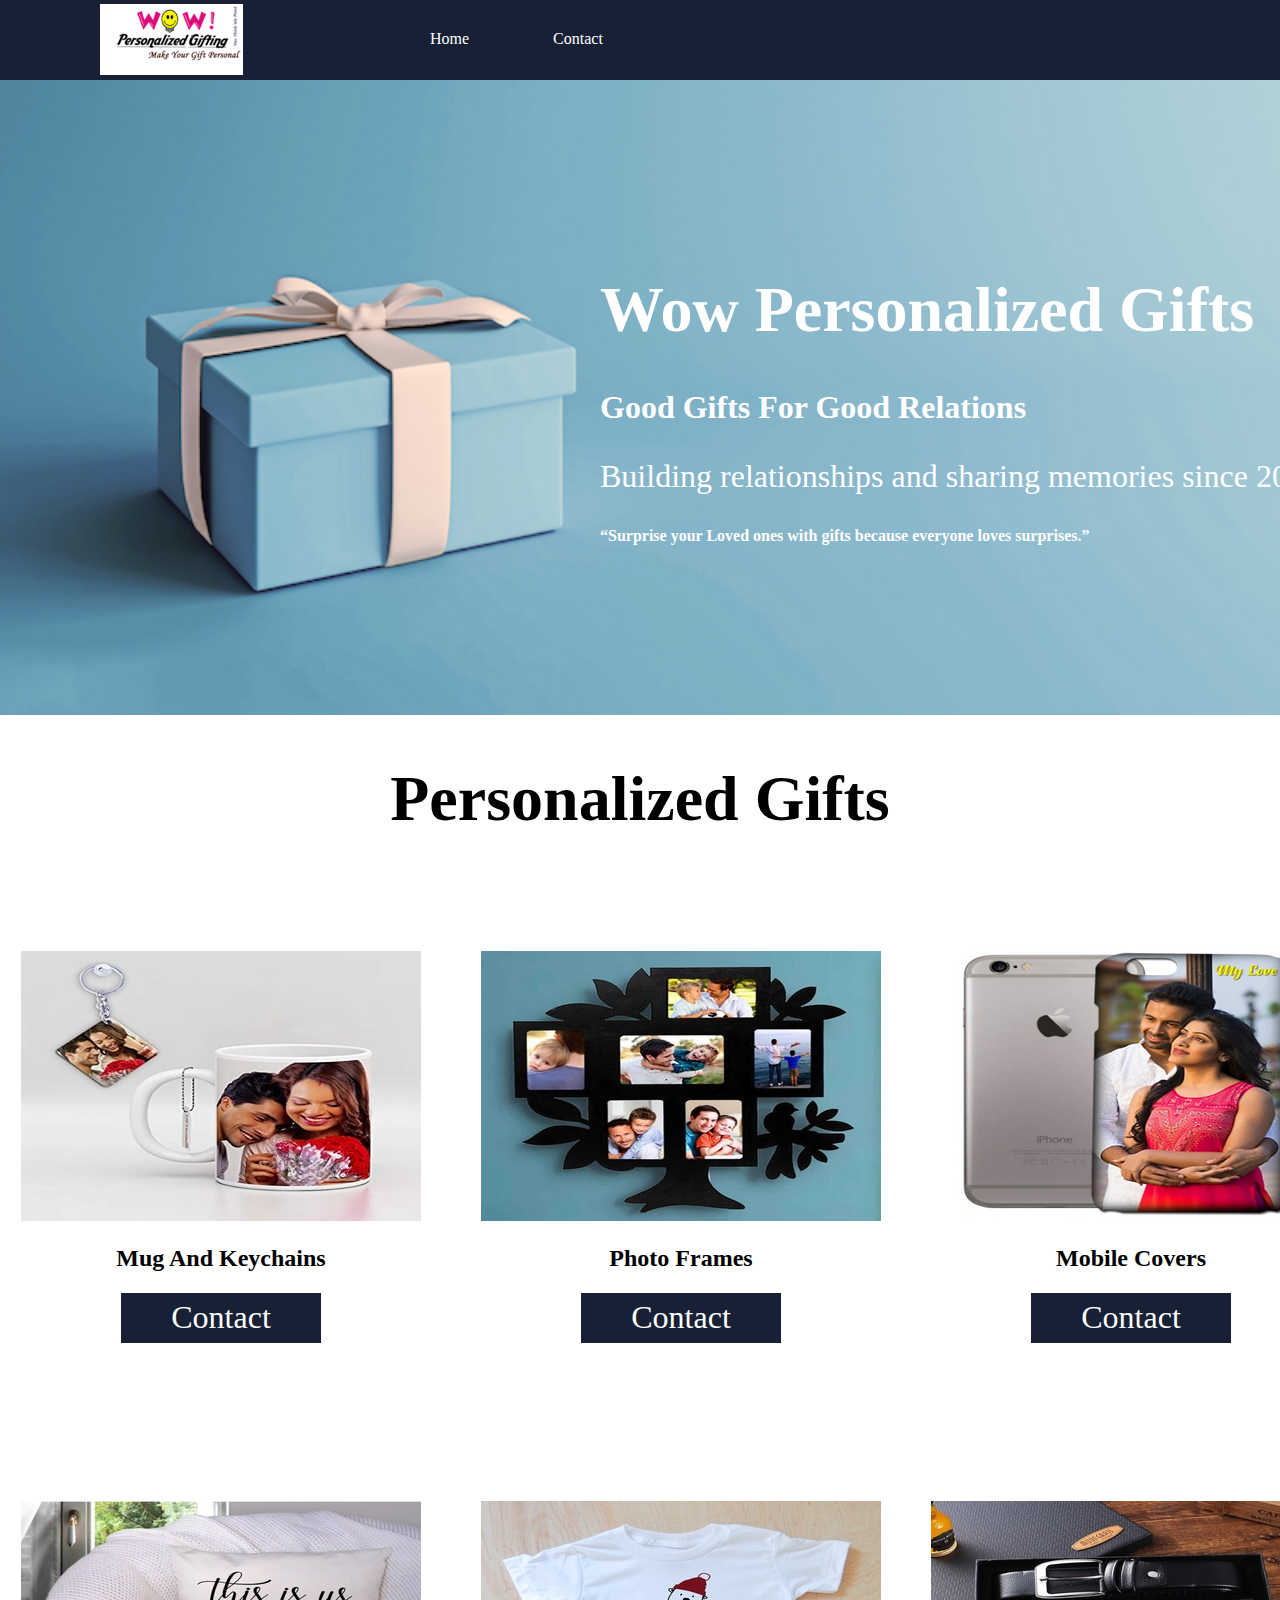
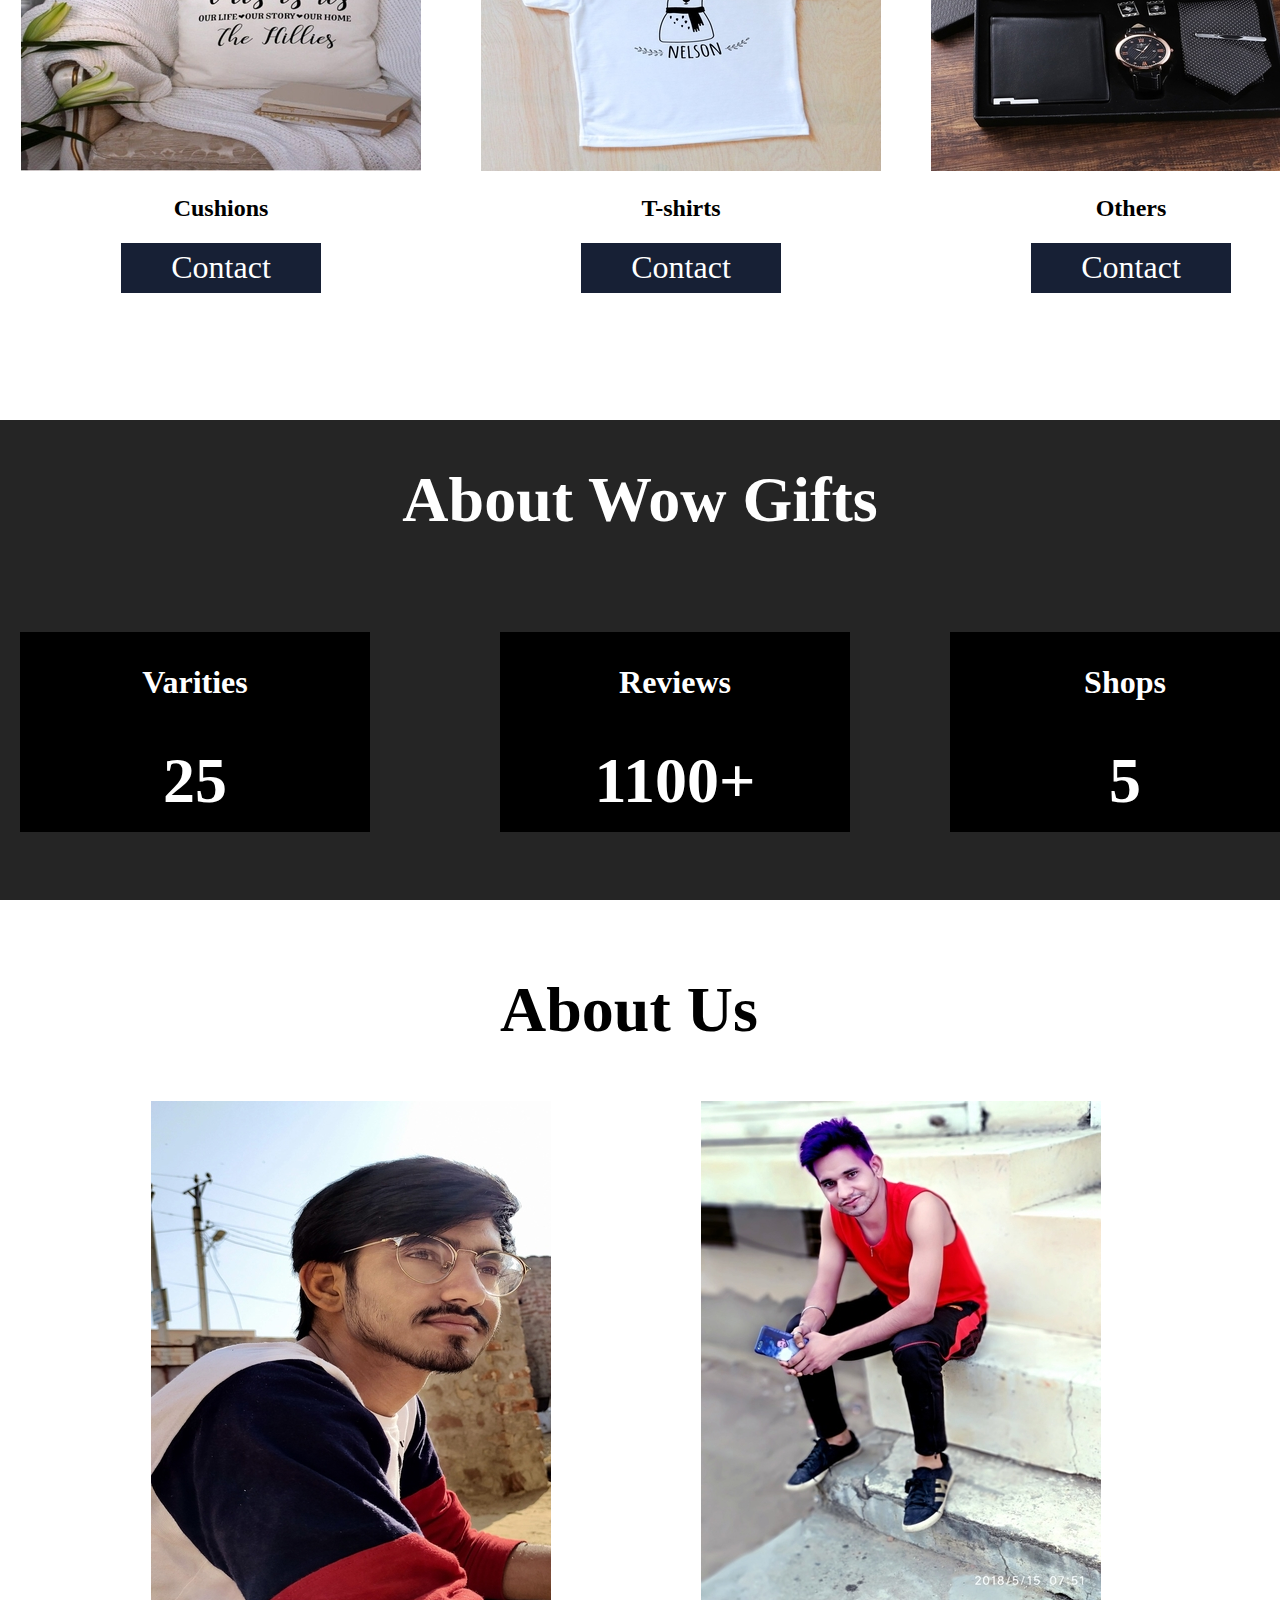
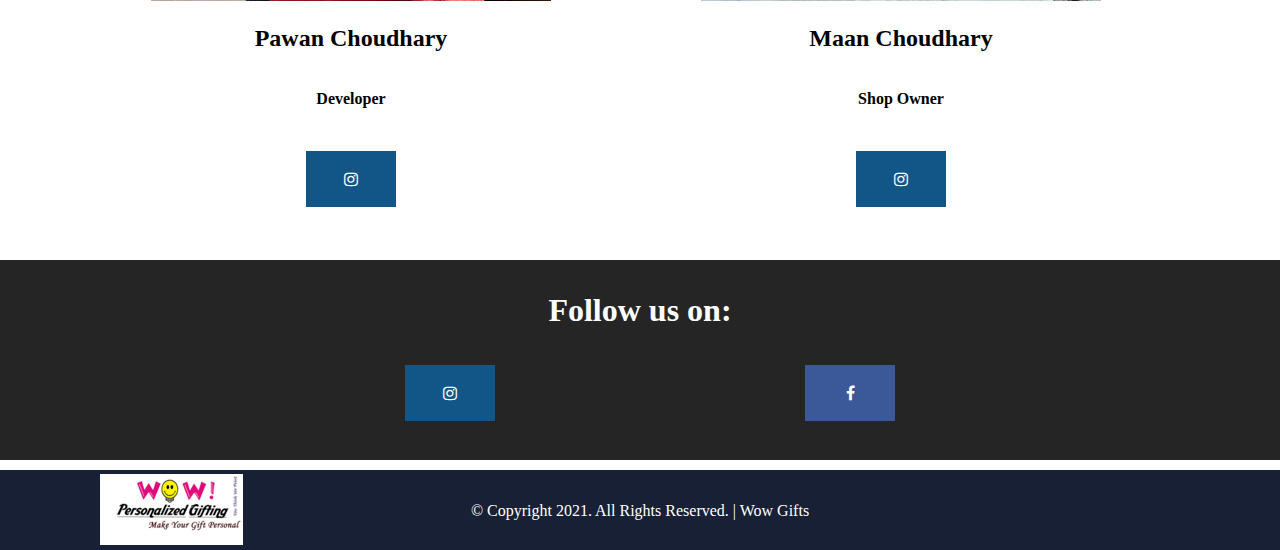
<file: index.html>
<!DOCTYPE html>
<html>
<head>
	<meta charset="utf-8">

	<title>Wow Gifts | Home</title>

    <link rel="stylesheet" type="text/css" href="global.css">
	<link rel="stylesheet" type="text/css" href="normalize.css">

	<link rel="stylesheet" type="text/css" href="main.css">
	<link rel="stylesheet" href="https://cdnjs.cloudflare.com/ajax/libs/font-awesome/4.7.0/css/font-awesome.min.css">


</head>

<body>

<header>
	<img id="logo" src="logo.png">
<nav>
	<a href="#">Home</a>
	<a href="contact.html">Contact</a>
</nav>
</header>
<section id="slideshow">
	
<section id="content">
	
<h1>Wow Personalized Gifts</h1>

<h3>Good Gifts For Good Relations</h3>

<p>Building relationships and sharing memories since 2014.</p>

<h4><q>Surprise your Loved ones with gifts because everyone loves surprises.</q></h4>

</section>

<img id="slide" src="background.jpg">

</section>

<section id="courses">

	<center><h1>Personalized Gifts</h1></center>

	<div class="course">
		
		<img src="mug.jpg" alt="Mug">

		<center><h2>Mug And Keychains</h2></center>

		<center><form action="contact.html"><button>Contact</button></form></center>

	</div>
	<div class="course2">
		
		<img src="photoframe.jpg" alt="Photo frame">

		<center><h2>Photo Frames</h2></center>

		<center><form action="contact.html"><button>Contact</button></form></center>
		
	</div>
	<div class="course3">
		
		<img src="mobile_case.jpg" alt="Mobile Cover">
		<center><h2>Mobile Covers</h2></center>
		<center><form action="contact.html"><button>Contact</button></form></center>
	</div>

	<div class="course4">
		
		<img src="cushion.jpg" alt="Cushions">
		<center><h2>Cushions</h2></center>
		<center><form action="contact.html"><button>Contact</button></form></center>
	</div>
	
	<div class="course5">
		
		<img src="tshirt.jpg" alt="tshirt">
		<center><h2>T-shirts</h2></center>
		<center><form action="contact.html"><button>Contact</button></form></center>
	</div>

	<div class="course6">
		
		<img src="others.jpg" alt="others">
		<center><h2>Others</h2>
		<center><form action="contact.html"><button>Contact</button></form></center>
	</div>
	
</section>
<section id="about">
	<div class="about">
		<h1>About Wow Gifts</h1>

	</div>
	<div class="students">
		<h3>Varities</h3>
		<h1>25</h1>

	</div>
	<div class="reviews">
		<h3>Reviews</h3>
		<h1>1100+</h1>

	</div>
	<div class="courses">
		<h3>Shops</h3>
		<h1>5</h1>
	</div>


</section>

<section id="learntech">
	<div><h1 class="h1lt">About Us</h1></div>

     <div class="learntechnow">
     	<img src="pawan.jpg" alt="learn tech now">
     	<center><h2>Pawan Choudhary</h2></center>
     	<center><h6>Developer</h6></center>
     	<center><a href="https://www.instagram.com/air_particle/" class="fa fa-instagram"></a></center>
     </div>
     <div class="learntechpodcast">
			
			<img src="hanu.jpg">

			<center><h2>Maan Choudhary</h2></center>

			<center><h6>Shop Owner</h6></center>

			<center><a href="https://www.instagram.com/mr.___maan/" class="fa fa-instagram"></a></center>

		</div>
		
</section>
<section id="links">
	<div class="request">
        <h3>Follow us on:</h3>
			<div class="insta"><a href="https://www.instagram.com/wowpersonalized/" class="fa fa-instagram"></a></div>
		<div class="fb"><a href="https://www.facebook.com/wowpersonalizedgifts" class="fa fa-facebook"></a></div>
    </div>
</section>

<footer>
	
	<img id="logos" src="logo.png" alt="logo">
		<p id="footer"> © Copyright 2021. All Rights Reserved. | Wow Gifts</p>
</footer>


</body>
</html>
</file>
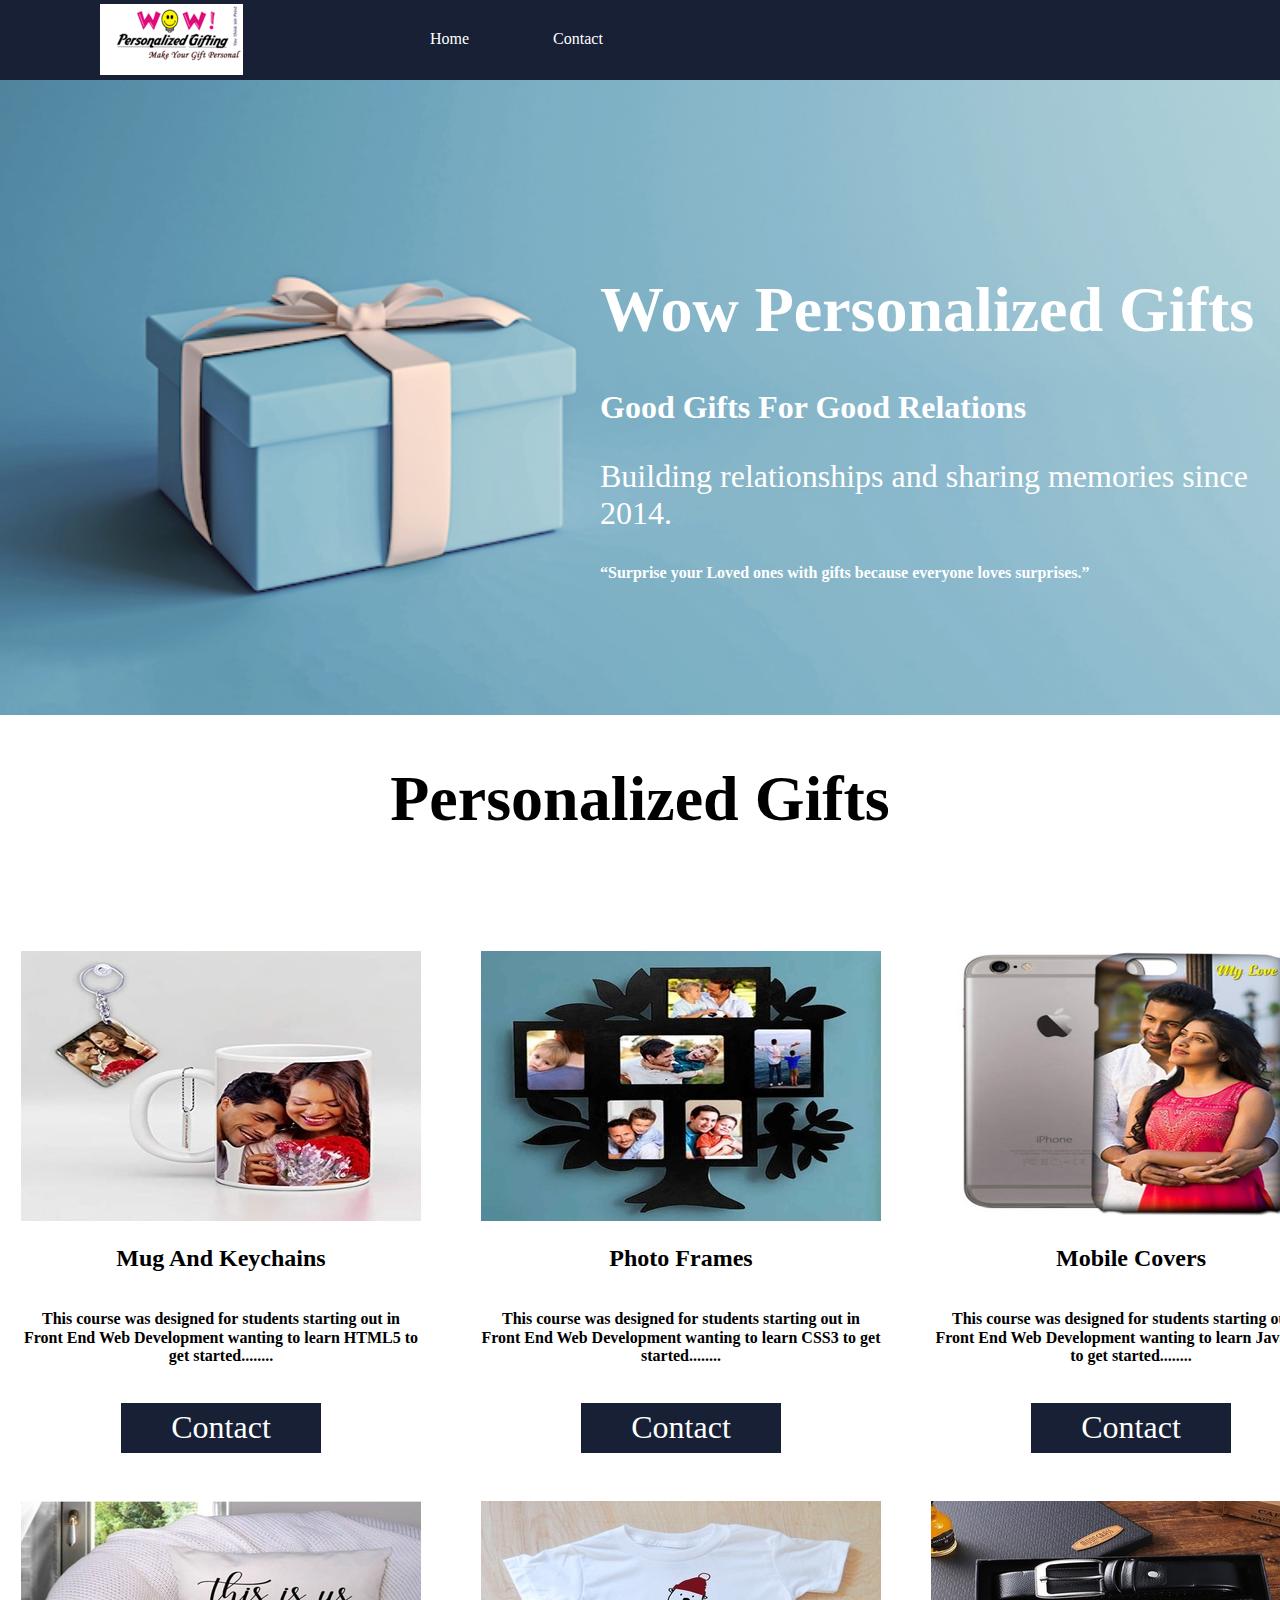
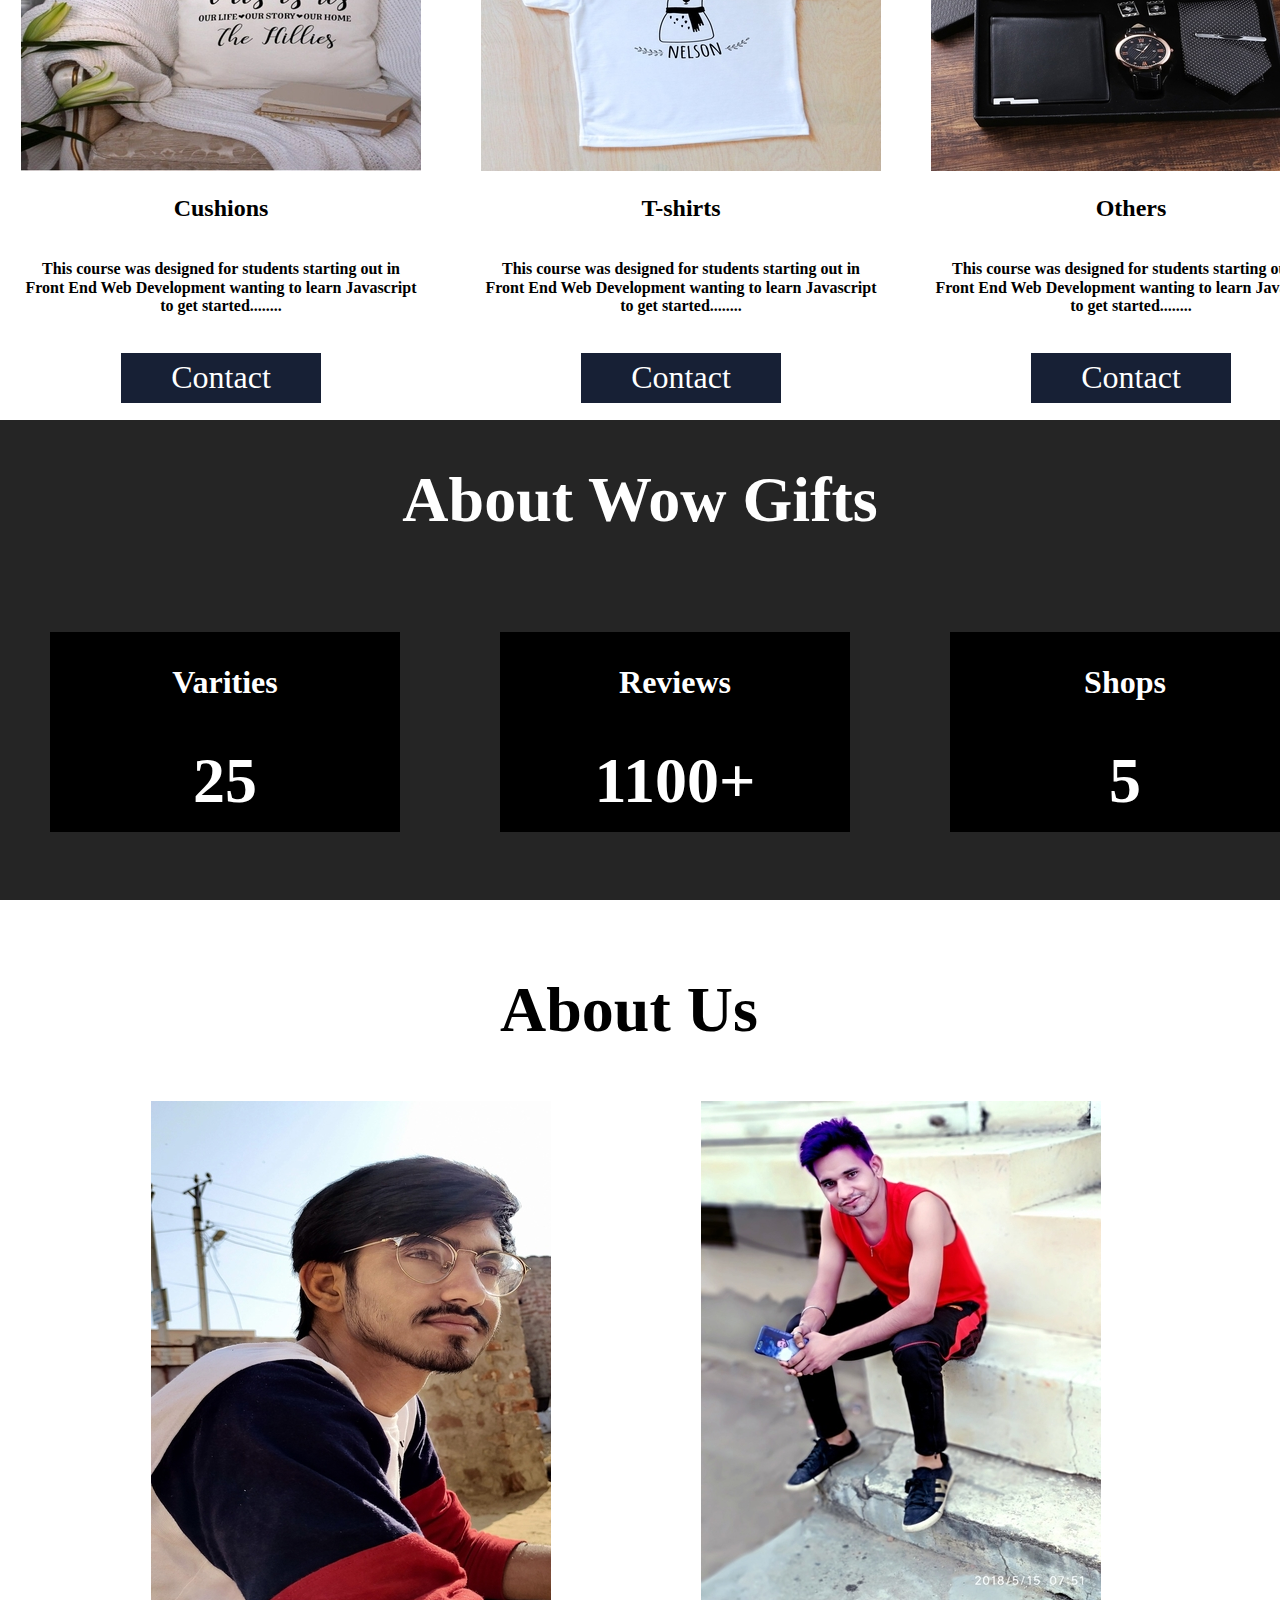
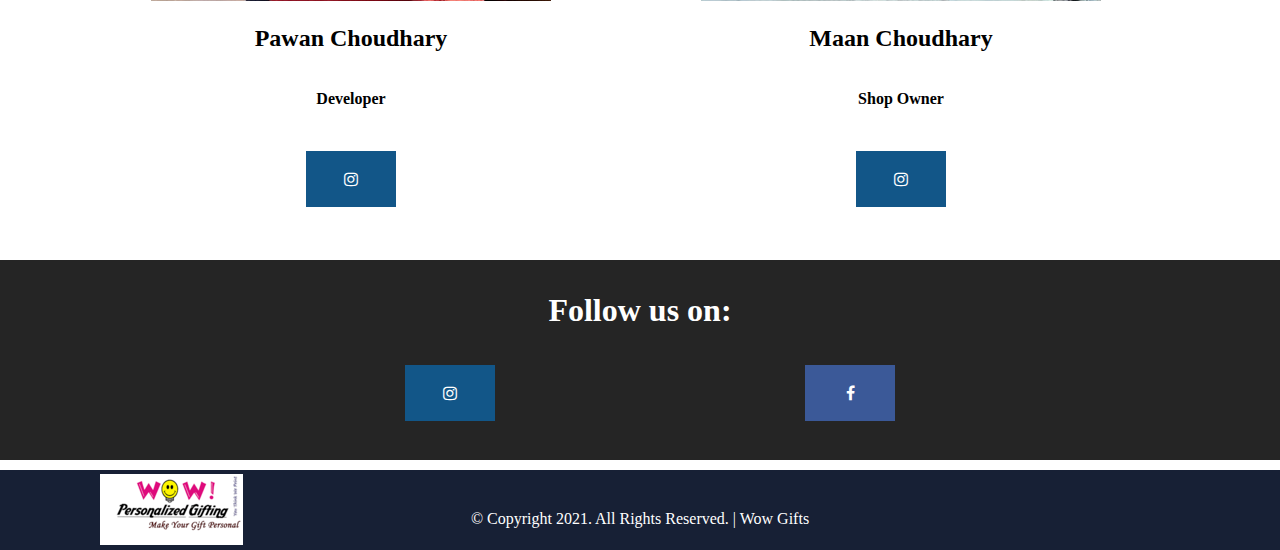
<file: 01. Starter Files/index.html>
<!DOCTYPE html>
<html>
<head>
	<meta charset="utf-8">

	<title>Wow Gifts | Home</title>

	<link rel="stylesheet" type="text/css" href="css/normalize.css">

	<link rel="stylesheet" type="text/css" href="css/main.css">
	<link rel="stylesheet" href="https://cdnjs.cloudflare.com/ajax/libs/font-awesome/4.7.0/css/font-awesome.min.css">


</head>

<body>

<header>
	<img id="logo" src="img/logo.png">
<nav>
	<a href="#">Home</a>
	<a href="contact.html">Contact</a>
</nav>
</header>
<section id="slideshow">
	
<section id="content">
	
<h1>Wow Personalized Gifts</h1>

<h3>Good Gifts For Good Relations</h3>

<p>Building relationships and sharing memories since 2014.</p>

<h4><q>Surprise your Loved ones with gifts because everyone loves surprises.</q></h4>

</section>

<img id="slide" src="img/background.jpg">

</section>

<section id="courses">

	<center><h1>Personalized Gifts</h1></center>

	<div class="course">
		
		<img src="img/mug.jpg" alt="Mug">

		<center><h2>Mug And Keychains</h2></center>

		<center><h6>This course was designed for students starting out in Front End Web Development wanting to learn HTML5 to get started........</h6></center>

		<center><form action="contact.html"><button>Contact</button></form></center>

	</div>
	<div class="course2">
		
		<img src="img/photoframe.jpg" alt="Photo frame">

		<center><h2>Photo Frames</h2></center>

		<center><h6>This course was designed for students starting out in Front End Web Development wanting to learn CSS3 to get started........</h6></center>

		<center><form action="contact.html"><button>Contact</button></form></center>
		
	</div>
	<div class="course3">
		
		<img src="img/mobile_case.jpg" alt="Mobile Cover">
		<center><h2>Mobile Covers</h2></center><center><h6>This course was designed for students starting out in Front End Web Development wanting to learn Javascript to get started........</h6></center>
		<center><form action="contact.html"><button>Contact</button></form></center>
	</div>

	<div class="course4">
		
		<img src="img/cushion.jpg" alt="Cushions">
		<center><h2>Cushions</h2></center><center><h6>This course was designed for students starting out in Front End Web Development wanting to learn Javascript to get started........</h6></center>
		<center><form action="contact.html"><button>Contact</button></form></center>
	</div>
	
	<div class="course5">
		
		<img src="img/tshirt.jpg" alt="tshirt">
		<center><h2>T-shirts</h2></center><center><h6>This course was designed for students starting out in Front End Web Development wanting to learn Javascript to get started........</h6></center>
		<center><form action="contact.html"><button>Contact</button></form></center>
	</div>

	<div class="course6">
		
		<img src="img/others.jpg" alt="others">
		<center><h2>Others</h2></center><center><h6>This course was designed for students starting out in Front End Web Development wanting to learn Javascript to get started........</h6></center>
		<center><form action="contact.html"><button>Contact</button></form></center>
	</div>
	
</section>
<section id="about">
	<div class="about">
		<h1>About Wow Gifts</h1>

	</div>
	<div class="students">
		<h3>Varities</h3>
		<h1>25</h1>

	</div>
	<div class="reviews">
		<h3>Reviews</h3>
		<h1>1100+</h1>

	</div>
	<div class="courses">
		<h3>Shops</h3>
		<h1>5</h1>
	</div>


</section>

<section id="learntech">
	<div><h1 class="h1lt">About Us</h1></div>

     <div class="learntechnow">
     	<img src="img/pawan.jpg" alt="learn tech now">
     	<center><h2>Pawan Choudhary</h2></center>
     	<center><h6>Developer</h6></center>
     	<center><a href="https://www.instagram.com/air_particle/" class="fa fa-instagram"></a></center>
     </div>
     <div class="learntechpodcast">
			
			<img src="img/hanu.jpg">

			<center><h2>Maan Choudhary</h2></center>

			<center><h6>Shop Owner</h6></center>

			<center><a href="https://www.instagram.com/mr.___maan/" class="fa fa-instagram"></a></center>

		</div>
		
</section>
<section id="links">
	<div class="request">
        <h3>Follow us on:</h3>
			<div class="insta"><a href="https://www.instagram.com/wowpersonalized/" class="fa fa-instagram"></a></div>
		<div class="fb"><a href="https://www.facebook.com/wowpersonalizedgifts" class="fa fa-facebook"></a></div>
    </div>
</section>

<footer>
	
	<img id="logo" src="img/logo.png" alt="logo">
		<p id="footer"> © Copyright 2021. All Rights Reserved. | Wow Gifts</p>
</footer>


</body>
</html>
</file>
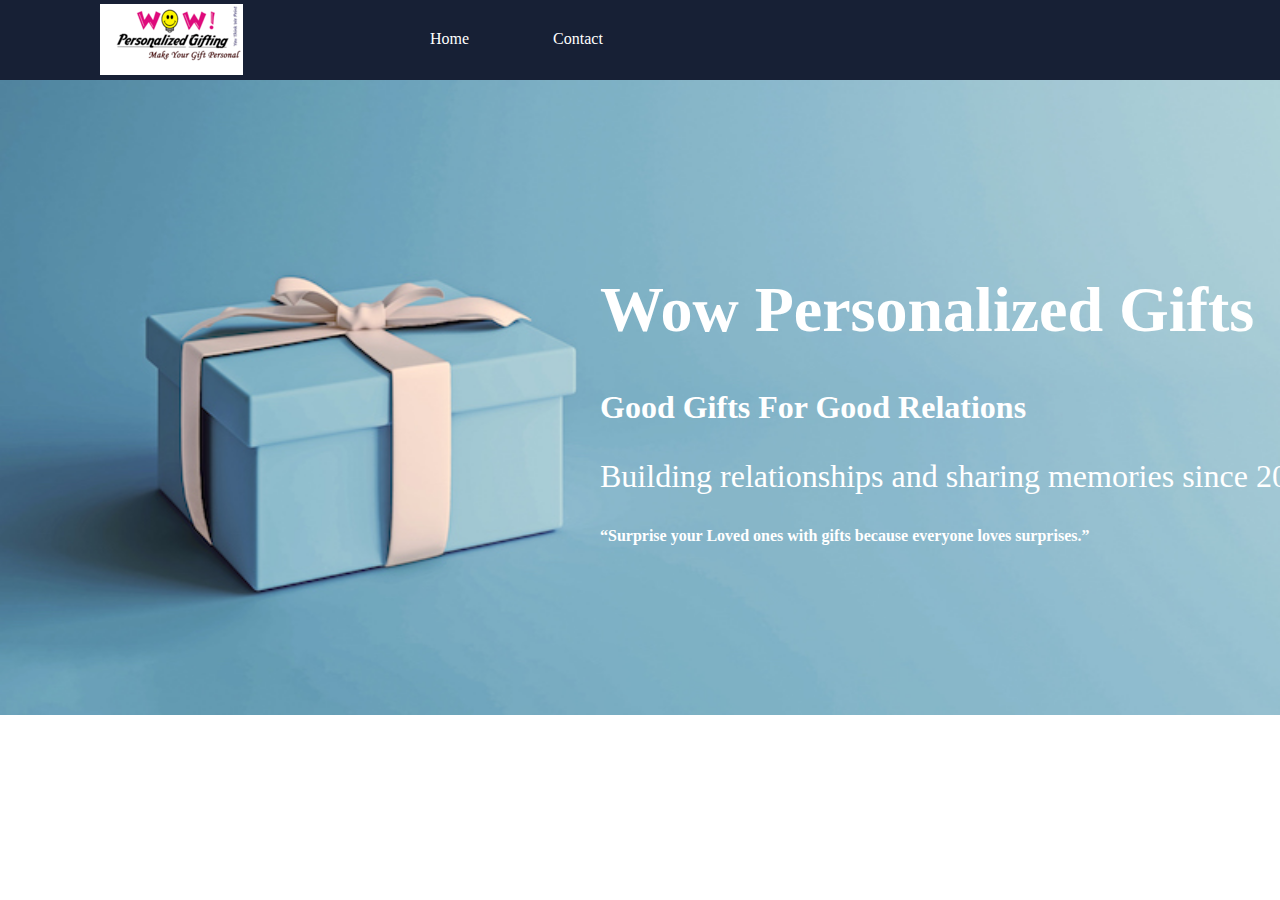
<file: contact.html>
<!DOCTYPE html>
<html>
<head>
	<meta charset="utf-8">
	<title>Wow Gifts | Contact</title>
	<link rel="stylesheet" type="text/css" href="normalize.css">

	<link rel="stylesheet" type="text/css" href="main.css">
</head>
<body>
	<header>
	<img id="logo" src="logo.png">
<nav>
	<a href="#">Home</a>
	<a href="#">Contact</a>
</nav>
</header>
<section id="slideshow">
	
<section id="content">
	
<h1>Wow Personalized Gifts</h1>

<h3>Good Gifts For Good Relations</h3>

<p>Building relationships and sharing memories since 2014.</p>

<h4><q>Surprise your Loved ones with gifts because everyone loves surprises.</q></h4>

</section>

<img id="slide" src="background.jpg">

</section>

</body>
</html>
</file>
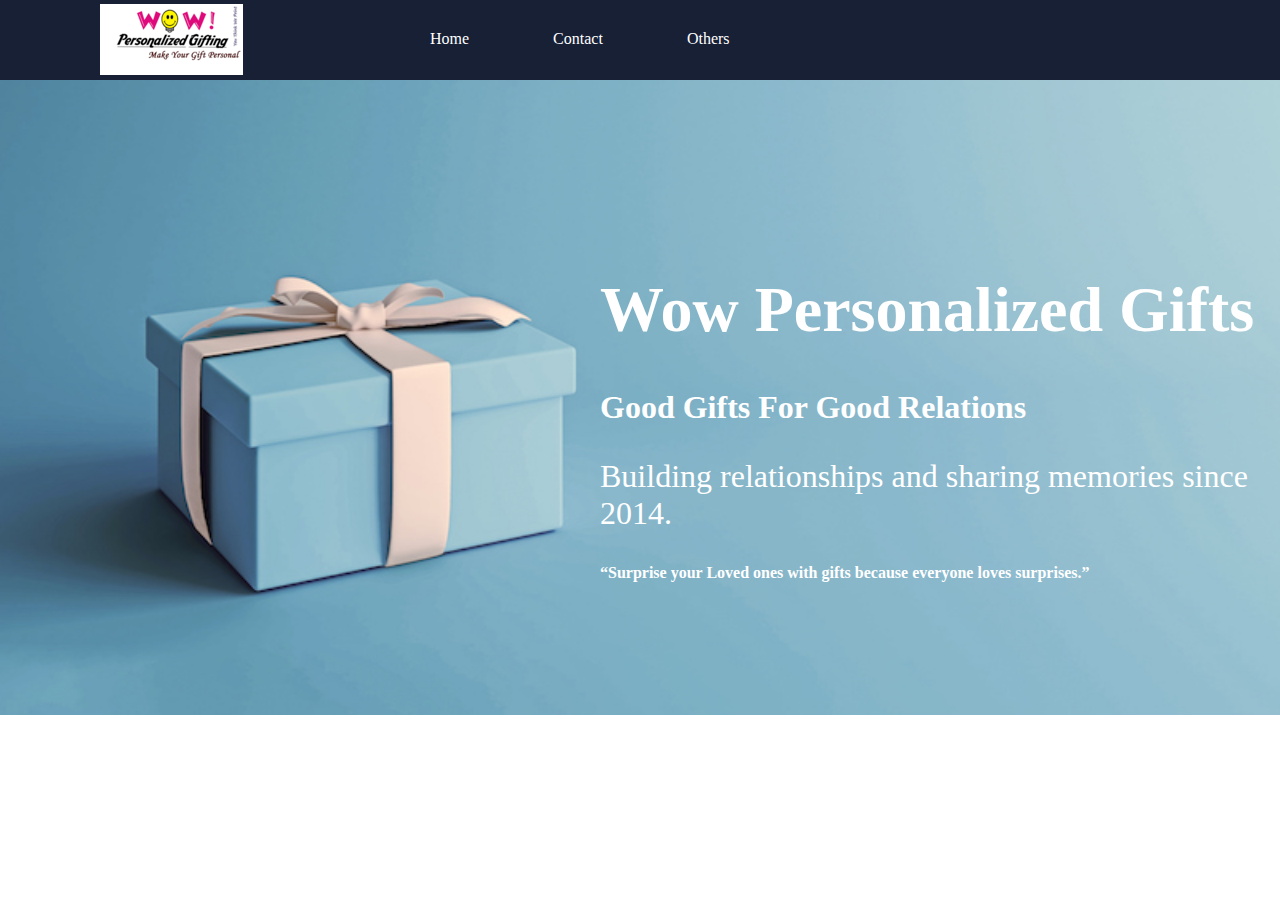
<file: 01. Starter Files/contact.html>
<!DOCTYPE html>
<html>
<head>
	<meta charset="utf-8">
	<title>Wow Gifts | Contact</title>
	<link rel="stylesheet" type="text/css" href="css/normalize.css">

	<link rel="stylesheet" type="text/css" href="css/main.css">
</head>
<body>
	<header>
	<img id="logo" src="img/logo.png">
<nav>
	<a href="#">Home</a>
	<a href="#">Contact</a>
	<a href="#">Others</a>
</nav>
</header>
<section id="slideshow">
	
<section id="content">
	
<h1>Wow Personalized Gifts</h1>

<h3>Good Gifts For Good Relations</h3>

<p>Building relationships and sharing memories since 2014.</p>

<h4><q>Surprise your Loved ones with gifts because everyone loves surprises.</q></h4>

</section>

<img id="slide" src="img/background.jpg">

</section>

</body>
</html>
</file>
<file: global.css>
body {
    font-family: roboto;
}

header {
	width: 100%;
	height: 80px;
	background: #172035;
}

img#logo { 
    margin-left: 100px;
    margin-right: 100px;
    position: absolute;
    top: 17px;
    left: 0;
}

nav {
    display: inline-block;
    margin-left: 400px;
    margin-top: 30px;
}

a {
	color: white;
	text-decoration: none;
	font-family: 'roboto';
	margin-right: 20px;
    padding: 30px;
}

a:hover {
    color: white;
    background: #09568d;  
    padding: 30px;
}

/* Start Footer */

footer {
    width: 100%;
    height: 80px;
    background: #172035;
    position: absolute;
    top: 3100px;
    left: 0;
}

p#footer {
    text-align: center;
    color: white;
    margin-top: 32px;
    font-size: 1em;
}
</file>
<file: main.css>
/*
====================================================================================================================================================================
                                                    Start Global Properties 
====================================================================================================================================================================
*/
body {
    font-family: roboto;
}

header {
	width: 100%;
	height: 80px;
	background: #172035;
}

img#logo { 
    margin-left: 100px;
    margin-right: 100px;
    position: absolute;
    top: 4px;
    left: 0;
}

nav {
    display: inline-block;
    margin-left: 400px;
    margin-top: 30px;
}

a {
	color: white;
	text-decoration: none;
	font-family: 'roboto';
	margin-right: 20px;
    padding: 30px;
}

a:hover {
    color: white;
    background: #09568d;  
    padding: 30px;
}

/*
====================================================================================================================================================================
                                                    End Global Properties 
====================================================================================================================================================================
*/

/* End Global Properties */

/*
====================================================================================================================================================================
                                                    Start Slideshow Properties 
====================================================================================================================================================================
*/
section#content {
    width: 100%;
    color: white;
    position: absolute;
    top: 230px;
    left: 600px;

}

img#slide {
    width: 100%;
    height: auto;
}

button {
    width: 50%;
    height: 50px;
    background: #172035;
    color: white;
    font-size: 2em;
    border:none;
}

button:hover {
    background: #09568d;
}

h1 {
    font-size: 4em;
}

h3 {
    font-size: 2em;
}

p {
    font-size: 2em;
}

/*
====================================================================================================================================================================
                                                    End Slideshow Properties 
====================================================================================================================================================================
*/


/*
====================================================================================================================================================================
                                                    Start Featured Courses Properties 
====================================================================================================================================================================
*/
section#courses{
    width: 100%;
}

div.course {
    width: 400px;
    height: 500px;
    background: white;
    border: 1px solid transparent;
    position: absolute;
    top: 950px;
    left: 20px;
}

div.course2 {
    width: 400px;
    height: 500px;
    background: white;
    border: 1px solid transparent;
    position: absolute;
    top: 950px;
    left: 480px;
}

div.course3 {
    width: 400px;
    height: 500px;
    background: white;
    border: 1px solid transparent;
    position: absolute;
    top: 950px;
    left: 930px;
}

div.course4 {
    width: 400px;
    height: 500px;
    background: white;
    border: 1px solid transparent;
    position: absolute;
    top: 1500px;
    left: 20px;
}

    div.course5 {
    width: 400px;
    height: 500px;
    background: white;
    border: 1px solid transparent;
    position: absolute;
    top: 1500px;
    left: 480px;
}

    div.course6 {
    width: 400px;
    height: 500px;
    background: white;
    border: 1px solid transparent;
    position: absolute;
    top: 1500px;
    left: 930px;
}


h6 {
	font-size: 1em;
}

/*
====================================================================================================================================================================
                                                    End Featured Courses Properties 
====================================================================================================================================================================
*/


/*
====================================================================================================================================================================
                                                    Start About Section Properties 
====================================================================================================================================================================
*/

section#about {
    width: 100%;
    height: 480px;
    background: #252525;
    position: absolute;
    top: 2020px;
    left: 0;
}

div.about {
	color: white;
	text-align: center;
}

div.students {
    width: 350px;
    height: 200px;
    background: black;
    text-align: center;
    color: white;
    position: absolute;
    top: 212px;
    left: 20px;
}

div.reviews {
    width: 350px;
    height: 200px;
    background: black;
    text-align: center;
    color: white;
    position: absolute;
    top: 212px;
    left: 500px;
} 

div.courses {
    width: 350px;
    height: 200px;
    background: black;
    text-align: center;
    color: white;
    position: absolute;
    top: 212px;
    left: 950px;
}



/*
====================================================================================================================================================================
                                                    End About Section Properties 
====================================================================================================================================================================
*/

/*
====================================================================================================================================================================
                                                    Start Learn Tech Section Properties 
====================================================================================================================================================================
*/
.fa {
  padding: 20px;
  font-size: 30px;
  width: 50px;
  text-align: center;
  text-decoration: none;
  margin: 5px 2px;
}
.fa-facebook {
  background: #3B5998;
  color: white;
}

.fa-instagram {
  background: #125688;
  color: white;
}

div.learntechnow {
    width: 400px;
    height: 500px;
    background: white;
    border: 1px solid transparent;
    position: absolute;
    top: 2700px;
    left: 150px;
}

div.learntechpodcast{
    height: 500px;
    background: white;
    border: 1px solid transparent;
    position: absolute;
    top: 2700px;
    left: 700px;
}


.h1lt {
    width: 60%;
    height: 75px;
    position: absolute;
    top: 2530px;
    left: 500px;

}
section#links {
    width: 100%;
    height: 200px;
    background: #252525;
    position: absolute;
    top: 3460px;
    left: 0;
}
div.request{
    color: white;
    text-align: center;

}
div.insta{
    width: 100px;
    height: 50px;
    background: #252525;
    text-align: center;
    color: white;
    position: absolute;
    top: 100px;
    left: 400px;
}
div.fb{
    width: 100px;
    height: 50px;
    background: #252525;
    text-align: center;
    color: white;
    position: absolute;
    top: 100px;
    left: 800px;

}

/*
====================================================================================================================================================================
                                                    End Learn Tech Section Properties 
====================================================================================================================================================================
*/

/*
====================================================================================================================================================================
                                                    Start Footer
====================================================================================================================================================================
*/

footer {
    width: 100%;
    height: 80px;
    background: #172035;
    top: 3670px;
    left: 0px
}

img#logos { 
    margin-left: 100px;
    margin-right: 100px;
    position: absolute;
    top: 4px;
    left: 0;
}
}

p#footer {
    text-align: center;
    color: white;
    margin-top: 40px;
    font-size: 1em;
}

/*
====================================================================================================================================================================
                                                    End Footer
====================================================================================================================================================================
*/
</file>
<file: 01. Starter Files/css/main.css>
/*
====================================================================================================================================================================
                                                    Start Global Properties 
====================================================================================================================================================================
*/
body {
    font-family: roboto;
}

header {
	width: 100%;
	height: 80px;
	background: #172035;
}

img#logo { 
    margin-left: 100px;
    margin-right: 100px;
    position: absolute;
    top: 4px;
    left: 0;
}

nav {
    display: inline-block;
    margin-left: 400px;
    margin-top: 30px;
}

a {
	color: white;
	text-decoration: none;
	font-weight: 2em;
	font-family: 'roboto';
	margin-right: 20px;
    padding: 30px;
}

a:hover {
    color: white;
    background: #09568d;  
    padding: 30px;
}

/*
====================================================================================================================================================================
                                                    End Global Properties 
====================================================================================================================================================================
*/

/* End Global Properties */

/*
====================================================================================================================================================================
                                                    Start Slideshow Properties 
====================================================================================================================================================================
*/
section#content {
    color: white;
    position: absolute;
    top: 230px;
    left: 600px;

}

img#slide {
    width: 100%;
    height: auto;
}

button {
    width: 50%;
    height: 50px;
    background: #172035;
    color: white;
    font-size: 2em;
    border:none;
}

button:hover {
    background: #09568d;
}

h1 {
    font-size: 4em;
}

h3 {
    font-size: 2em;
}

p {
    font-size: 2em;
}

/*
====================================================================================================================================================================
                                                    End Slideshow Properties 
====================================================================================================================================================================
*/


/*
====================================================================================================================================================================
                                                    Start Featured Courses Properties 
====================================================================================================================================================================
*/

div.course {
    width: 400px;
    height: 500px;
    background: white;
    border: 1px solid transparent;
    position: absolute;
    top: 950px;
    left: 20px;
}

div.course2 {
    width: 400px;
    height: 500px;
    background: white;
    border: 1px solid transparent;
    position: absolute;
    top: 950px;
    left: 480px;
}

div.course3 {
    width: 400px;
    height: 500px;
    background: white;
    border: 1px solid transparent;
    position: absolute;
    top: 950px;
    left: 930px;
}

div.course4 {
    width: 400px;
    height: 500px;
    background: white;
    border: 1px solid transparent;
    position: absolute;
    top: 1500px;
    left: 20px;
}

    div.course5 {
    width: 400px;
    height: 500px;
    background: white;
    border: 1px solid transparent;
    position: absolute;
    top: 1500px;
    left: 480px;
}

    div.course6 {
    width: 400px;
    height: 500px;
    background: white;
    border: 1px solid transparent;
    position: absolute;
    top: 1500px;
    left: 930px;
}


h6 {
	font-size: 1em;
}

/*
====================================================================================================================================================================
                                                    End Featured Courses Properties 
====================================================================================================================================================================
*/


/*
====================================================================================================================================================================
                                                    Start About Section Properties 
====================================================================================================================================================================
*/

section#about {
    width: 100%;
    height: 480px;
    background: #252525;
    position: absolute;
    top: 2020px;
    left: 0;
}

div.about {
	color: white;
	text-align: center;
}

div.students {
    width: 350px;
    height: 200px;
    background: black;
    text-align: center;
    color: white;
    position: absolute;
    top: 212px;
    left: 50px;
}

div.reviews {
    width: 350px;
    height: 200px;
    background: black;
    text-align: center;
    color: white;
    position: absolute;
    top: 212px;
    left: 500px;
} 

div.courses {
    width: 350px;
    height: 200px;
    background: black;
    text-align: center;
    color: white;
    position: absolute;
    top: 212px;
    left: 950px;
}



/*
====================================================================================================================================================================
                                                    End About Section Properties 
====================================================================================================================================================================
*/

/*
====================================================================================================================================================================
                                                    Start Learn Tech Section Properties 
====================================================================================================================================================================
*/
.fa {
  padding: 20px;
  font-size: 30px;
  width: 50px;
  text-align: center;
  text-decoration: none;
  margin: 5px 2px;
}
.fa-facebook {
  background: #3B5998;
  color: white;
}

.fa-instagram {
  background: #125688;
  color: white;
}

div.learntechnow {
    width: 400px;
    height: 500px;
    background: white;
    border: 1px solid transparent;
    position: absolute;
    top: 2700px;
    left: 150px;
}

div.learntechpodcast{
    height: 500px;
    background: white;
    border: 1px solid transparent;
    position: absolute;
    top: 2700px;
    left: 700px;
}


.h1lt {
    width: 60%;
    height: 75px;
    position: absolute;
    top: 2530px;
    left: 500px;

}
section#links {
    width: 100%;
    height: 200px;
    background: #252525;
    position: absolute;
    top: 3460px;
    left: 0;
}
div.request{
    color: white;
    text-align: center;

}
div.insta{
    width: 100px;
    height: 50px;
    background: #252525;
    text-align: center;
    color: white;
    position: absolute;
    top: 100px;
    left: 400px;
}
div.fb{
    width: 100px;
    height: 50px;
    background: #252525;
    text-align: center;
    color: white;
    position: absolute;
    top: 100px;
    left: 800px;

}

/*
====================================================================================================================================================================
                                                    End Learn Tech Section Properties 
====================================================================================================================================================================
*/

/*
====================================================================================================================================================================
                                                    Start Footer
====================================================================================================================================================================
*/

footer {
    width: 100%;
    height: 80px;
    background: #172035;
    position: absolute;
    top: 3670px;
    left: 0;
}

p#footer {
    text-align: center;
    color: white;
    margin-top: 40px;
    font-size: 1em;
}

/*
====================================================================================================================================================================
                                                    End Footer
====================================================================================================================================================================
*/
</file>
